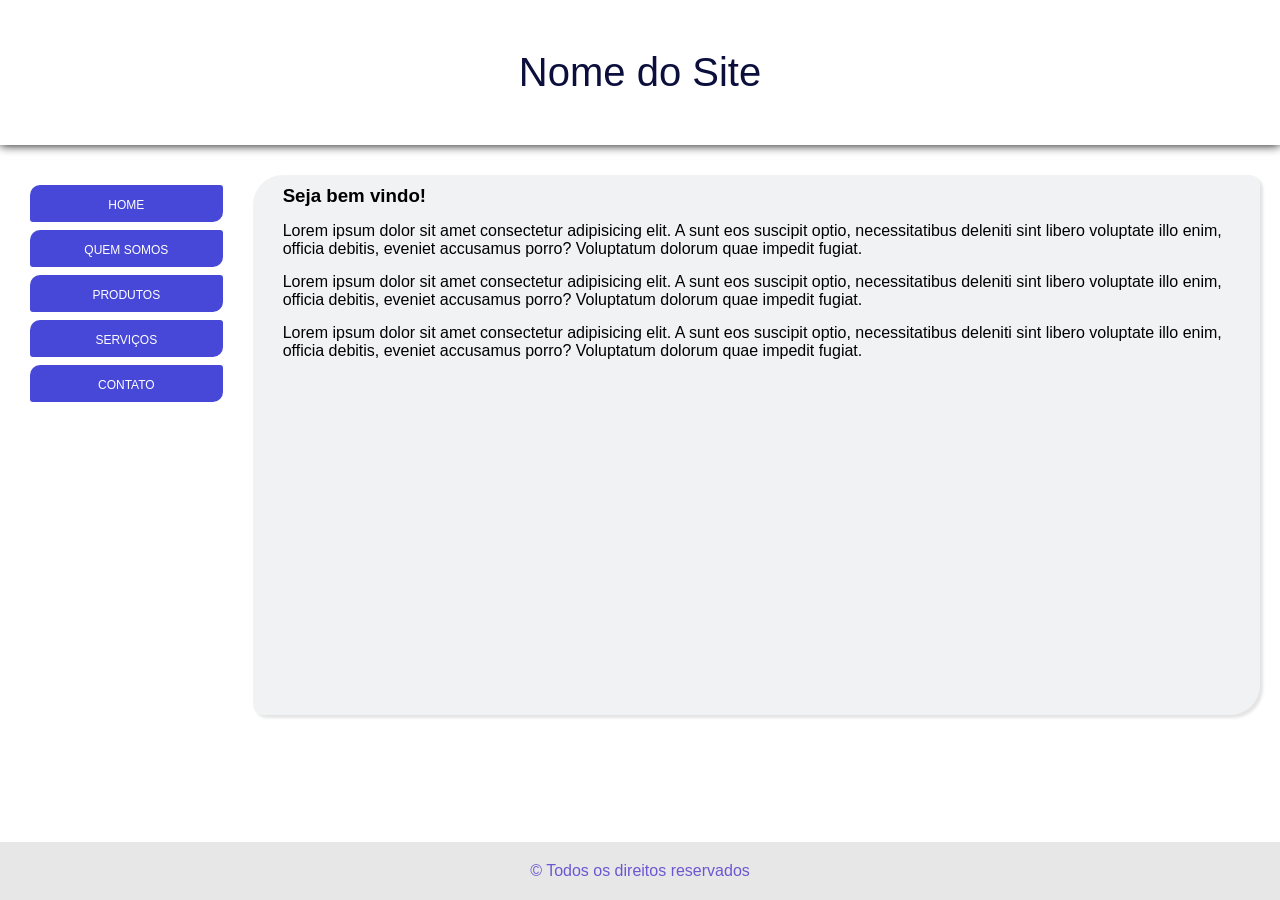
<file: index.html>
<!DOCTYPE html>
<html lang="en">
<head>
  <meta charset="UTF-8">
  <meta name="viewport" content="width=device-width, initial-scale=1.0">
  <meta http-equiv="X-UA-Compatible" content="ie=edge">
  <title>Site Foda</title>
  <link rel="stylesheet" href="decoracao.css">
</head>
<body>
  
  <header class="header">
    Nome do Site
  </header>

  <section class="container">
    <nav class="navbar">
      <ul>
        <li>
          <a href="index.html">Home</a>
        </li>
        <li>
          <a href="quem-somos.html">Quem somos</a>
        </li>
        <li>
          <a href="produtos.html">Produtos</a>
        </li>
        <li>
          <a href="servicos.html">Serviços</a>
        </li>
        <li>
          <a href="contato.html">Contato</a>
        </li>
      </ul>
    </nav>

    <article class="content">
      <h1>Seja bem vindo!</h1>
      <p>
        Lorem ipsum dolor sit amet consectetur adipisicing elit. A sunt eos suscipit optio, necessitatibus deleniti sint libero voluptate illo enim, officia debitis, eveniet accusamus porro? Voluptatum dolorum quae impedit fugiat.
      </p>

      <p>
        Lorem ipsum dolor sit amet consectetur adipisicing elit. A sunt eos suscipit optio, necessitatibus deleniti sint libero voluptate illo enim, officia debitis, eveniet accusamus porro? Voluptatum dolorum quae impedit fugiat.
      </p>

      <p>
        Lorem ipsum dolor sit amet consectetur adipisicing elit. A sunt eos suscipit optio, necessitatibus deleniti sint libero voluptate illo enim, officia debitis, eveniet accusamus porro? Voluptatum dolorum quae impedit fugiat.
      </p>
    </article>
  </section>

  <footer class="footer">
    © Todos os direitos reservados
  </footer>

</body>
</html>
</file>
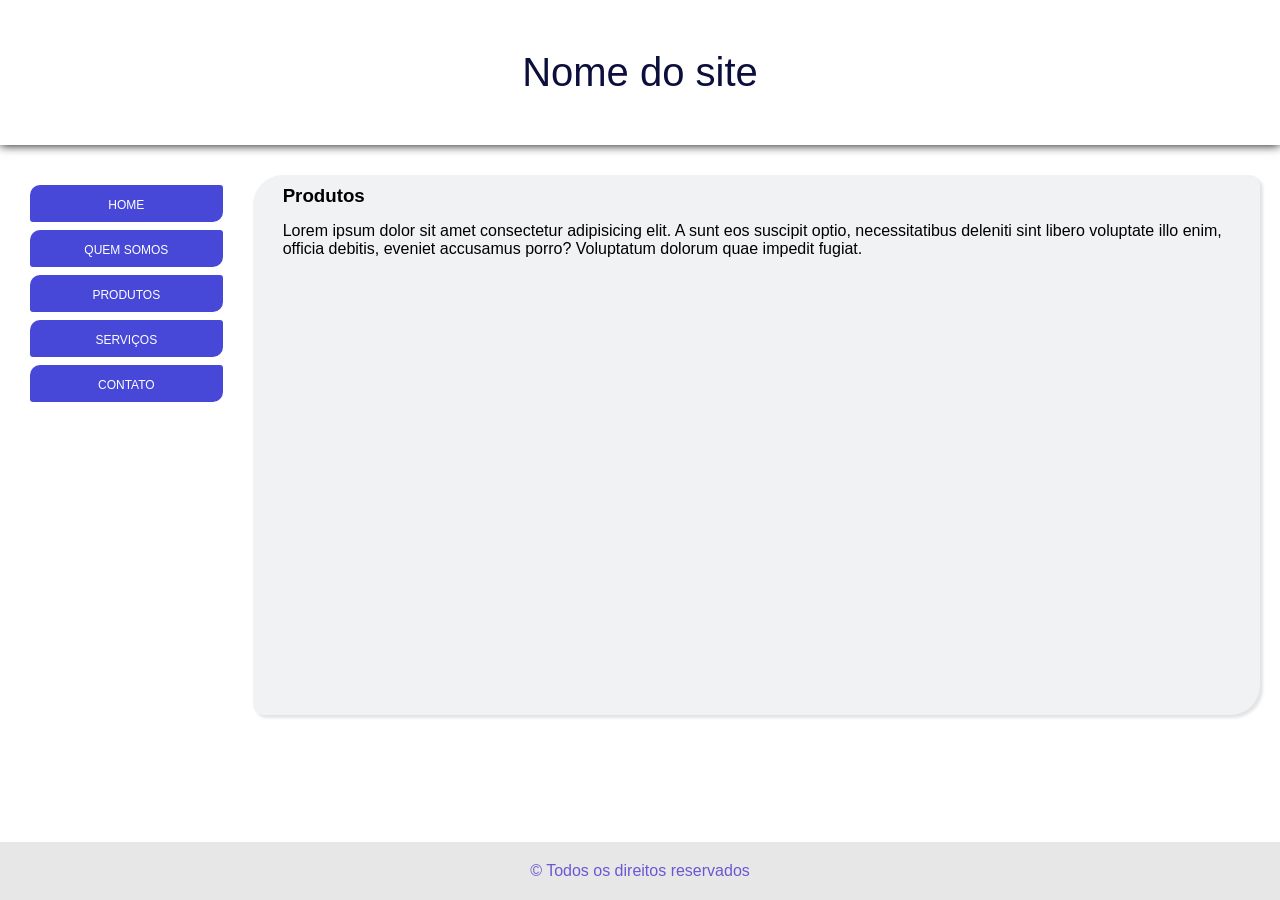
<file: produtos.html>
<!DOCTYPE html>
<html lang="en">
<head>
  <meta charset="UTF-8">
  <meta name="viewport" content="width=device-width, initial-scale=1.0">
  <meta http-equiv="X-UA-Compatible" content="ie=edge">
  <title>Site foda</title>
  <link rel="stylesheet" href="decoracao.css">
</head>
<body>
  
  <header class="header">
    Nome do site
  </header>

  <section class="container">
    <nav class="navbar">
      <ul>
        <li>
          <a href="index.html">Home</a>
        </li>
        <li>
          <a href="quem-somos.html">Quem somos</a>
        </li>
        <li>
          <a href="produtos.html">Produtos</a>
        </li>
        <li>
          <a href="servicos.html">Serviços</a>
        </li>
        <li>
          <a href="contato.html">Contato</a>
        </li>
      </ul>
    </nav>

    <article class="content">
      <h1>Produtos</h1>
      <p>
        Lorem ipsum dolor sit amet consectetur adipisicing elit. A sunt eos suscipit optio, necessitatibus deleniti sint libero voluptate illo enim, officia debitis, eveniet accusamus porro? Voluptatum dolorum quae impedit fugiat.
      </p>

      <iframe width="560" height="315" src="https://www.youtube.com/embed/xYH4tVw4crs" frameborder="0" allow="accelerometer; autoplay; clipboard-write; encrypted-media; gyroscope; picture-in-picture" allowfullscreen></iframe>
    </article>
  </section>

  <footer class="footer">
    © Todos os direitos reservados
  </footer>

</body>
</html>
</file>
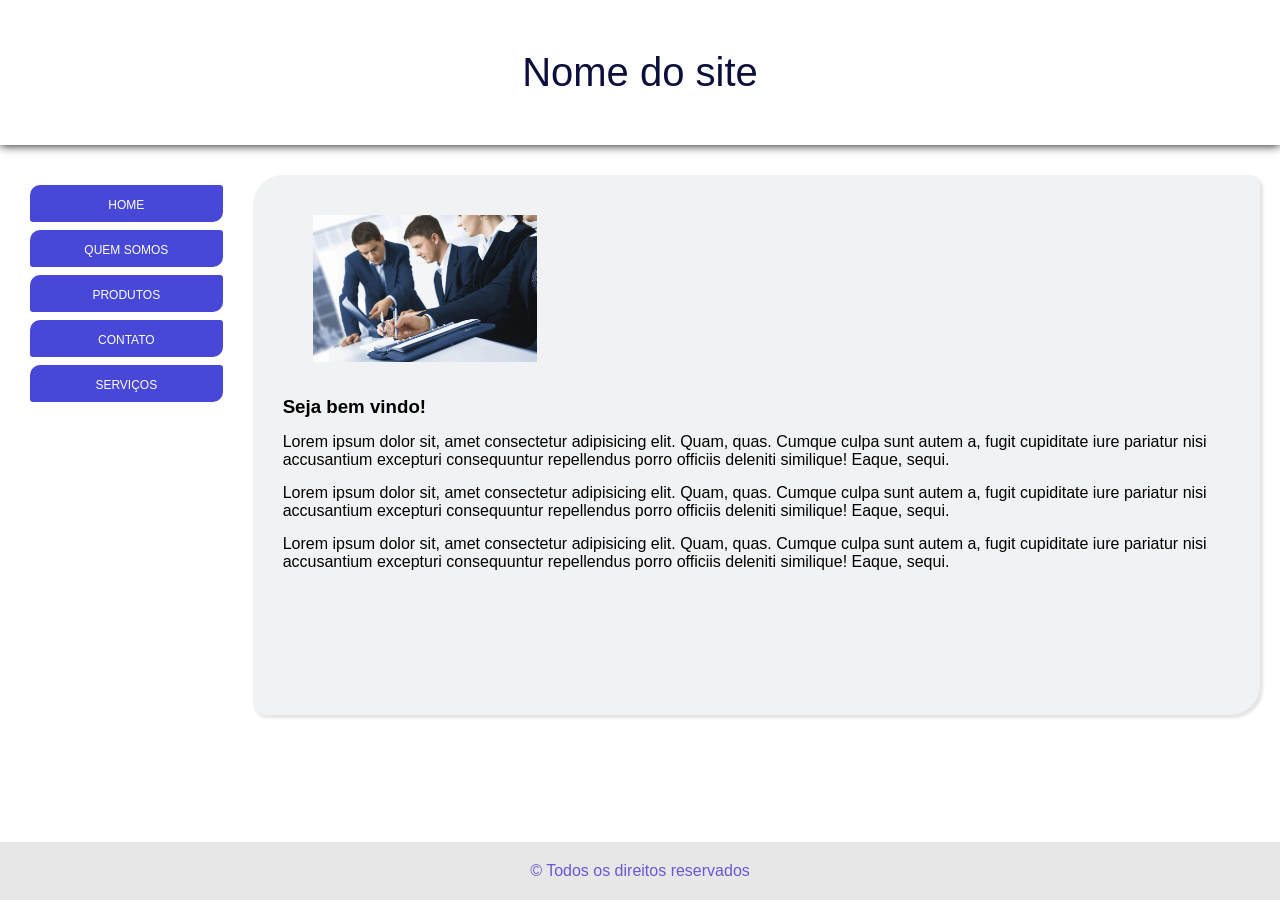
<file: quem-somos.html>
<!DOCTYPE html>
<html lang="en">
<head>
    <meta charset="UTF-8">
    <meta name="viewport" content="width=device-width, initial-scale=1.0">
    <title>Site foda</title>
    <link rel="stylesheet" href="decoracao.css">
</head>
<body>
    <header class="header">
        Nome do site
    </header>
    <section class="container">
        <nav class="navbar">
            <ul>
                <li>
                    <a href="index.html">Home</a>
                </li>
                <li>
                    <a href="quem-somos.html">Quem somos</a>
                </li>
                <li>
                    <a href="produtos.html">Produtos</a>
                </li>
                <li>
                    <a href="contato.html">Contato</a>
                </li>
                <li>
                    <a href="servicos.html">Serviços</a>
                </li>
            </ul>
        </nav>
        <article class="content">
            <img src="quem-somos.png" alt="Quem somos">
            <H1>Seja bem vindo!</H1>
            <p>Lorem ipsum dolor sit, amet consectetur adipisicing elit. Quam, quas. Cumque culpa sunt autem a, fugit cupiditate iure pariatur nisi accusantium excepturi consequuntur repellendus porro officiis deleniti similique! Eaque, sequi.</p>
            <p>Lorem ipsum dolor sit, amet consectetur adipisicing elit. Quam, quas. Cumque culpa sunt autem a, fugit cupiditate iure pariatur nisi accusantium excepturi consequuntur repellendus porro officiis deleniti similique! Eaque, sequi.</p>
            <p>Lorem ipsum dolor sit, amet consectetur adipisicing elit. Quam, quas. Cumque culpa sunt autem a, fugit cupiditate iure pariatur nisi accusantium excepturi consequuntur repellendus porro officiis deleniti similique! Eaque, sequi.</p>
        </article>
    </section>
    <footer class="footer">
        © Todos os direitos reservados
    </footer>
</body>
</html>
</file>
<file: decoracao.css>
*{
    margin: 0;
    padding: 0;
    box-sizing: border-box;
}

body{
    font-family: sans-serif;
}

h1, h2, h3, h4, p {
  margin-bottom: 15px;
}

.header{
    background-image: url(https://www.portofhalifax.ca/wp-content/uploads/2016/11/Port-Authority-Header-Background.jpg);
    background-size:cover;
    color: rgb(12, 15, 60);
    text-align: center;
    font-size: 40px;
    padding: 50px 0;
    box-shadow: 0 0 10px black;
    margin-bottom: 10px;
}

.container{
    display: flex;
}

img{
    width: 30%;
    padding: 30px;
}
.navbar{
    font-size: 15px;
    width: 20%;
    padding: 30px;
}

.navbar ul{
    list-style: none;
}

.navbar ul li{
    border-radius: 10px 3px;
    background-color: rgb(71, 71, 216);  
    margin-bottom: 8px;
    padding:10px;
    text-align: center; 
}

.navbar ul li a{
    color:white;
    font-size: 12px;
    text-transform: uppercase;
    text-decoration: none;
}

.content{
    width: 80%;
    min-height: 60vh;
    padding: 10px 30px;
    margin: 20px 20px 20px 0;
    border-radius: 30px 10px;
    box-shadow: 3px 3px 3px rgb(228, 228, 228);
    background-color: rgb(241, 242, 243);

}

.footer{
    position: absolute;
    bottom: 0;
    width: 100%;
    margin-top: auto;
    color: rgb(109, 86, 211);
    padding: 20px 0;
    text-align: center;
    background-color: rgb(231, 231, 231);
}
</file>
